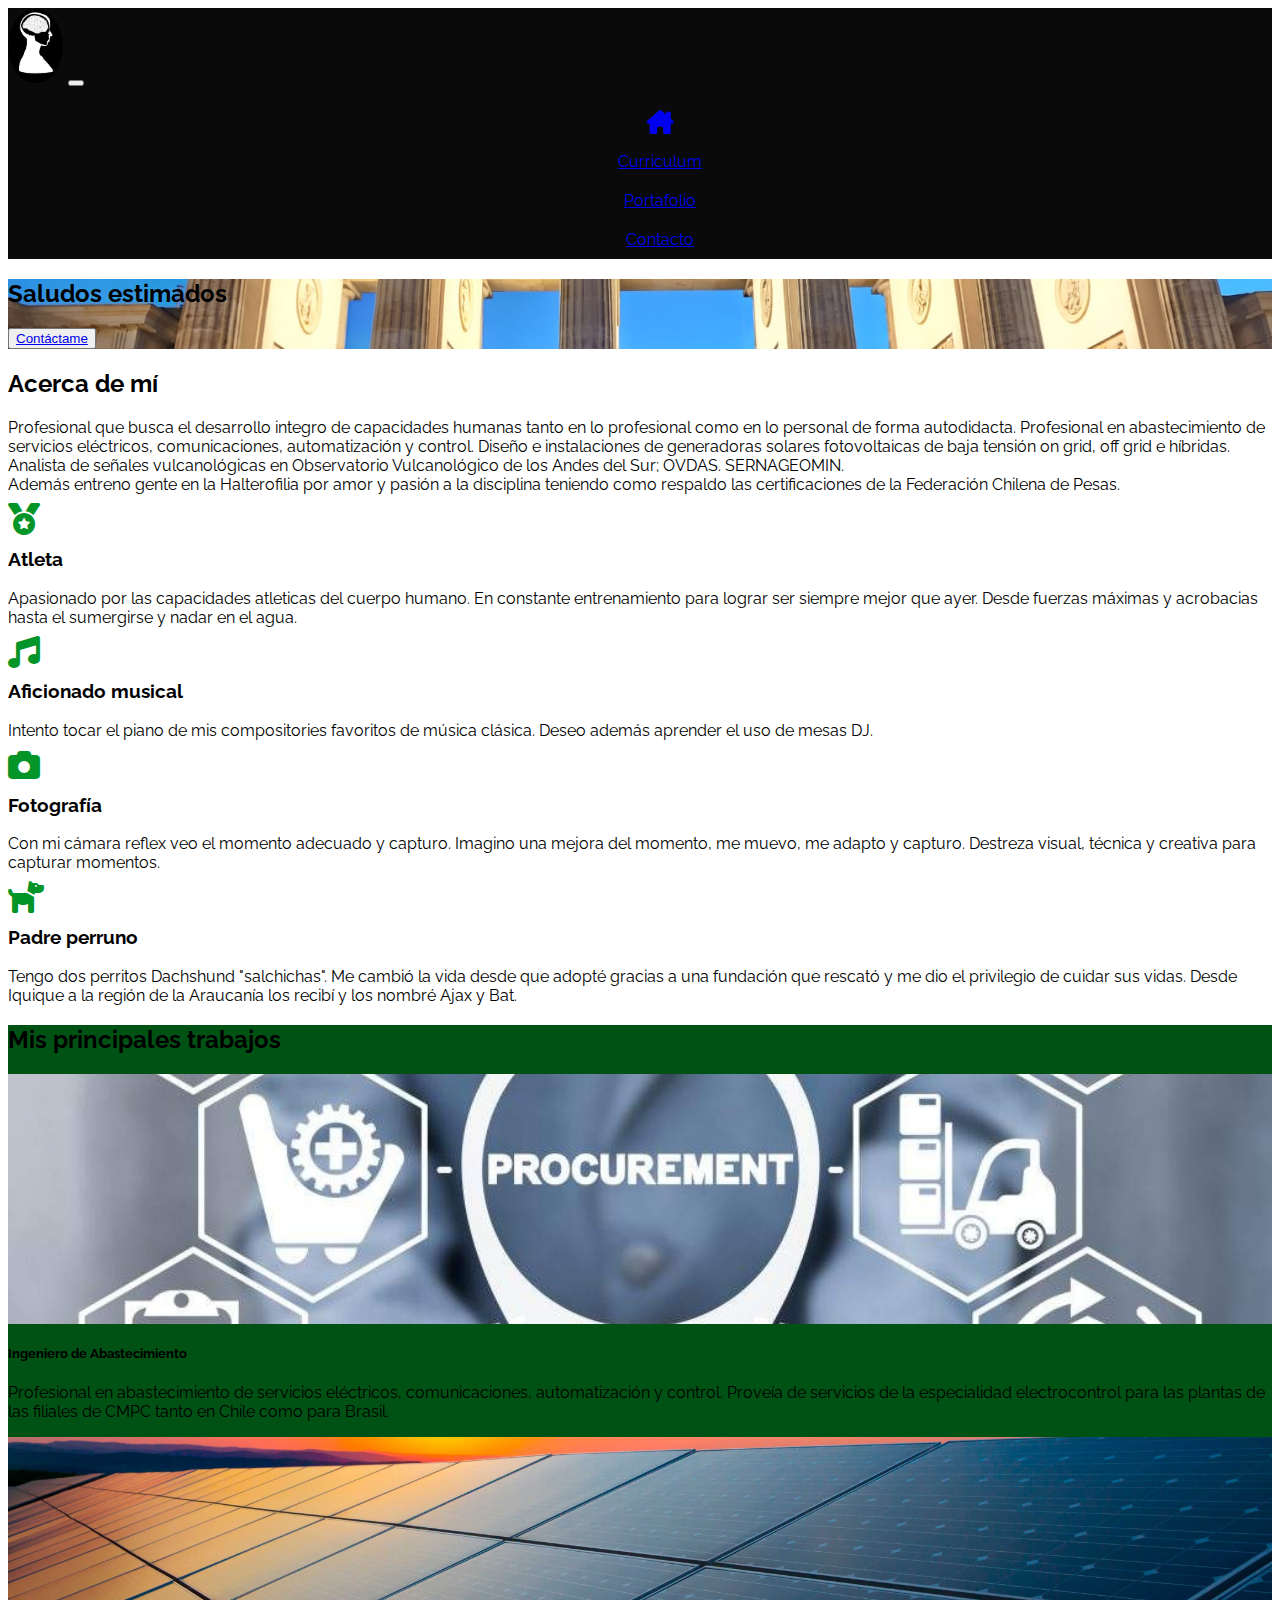
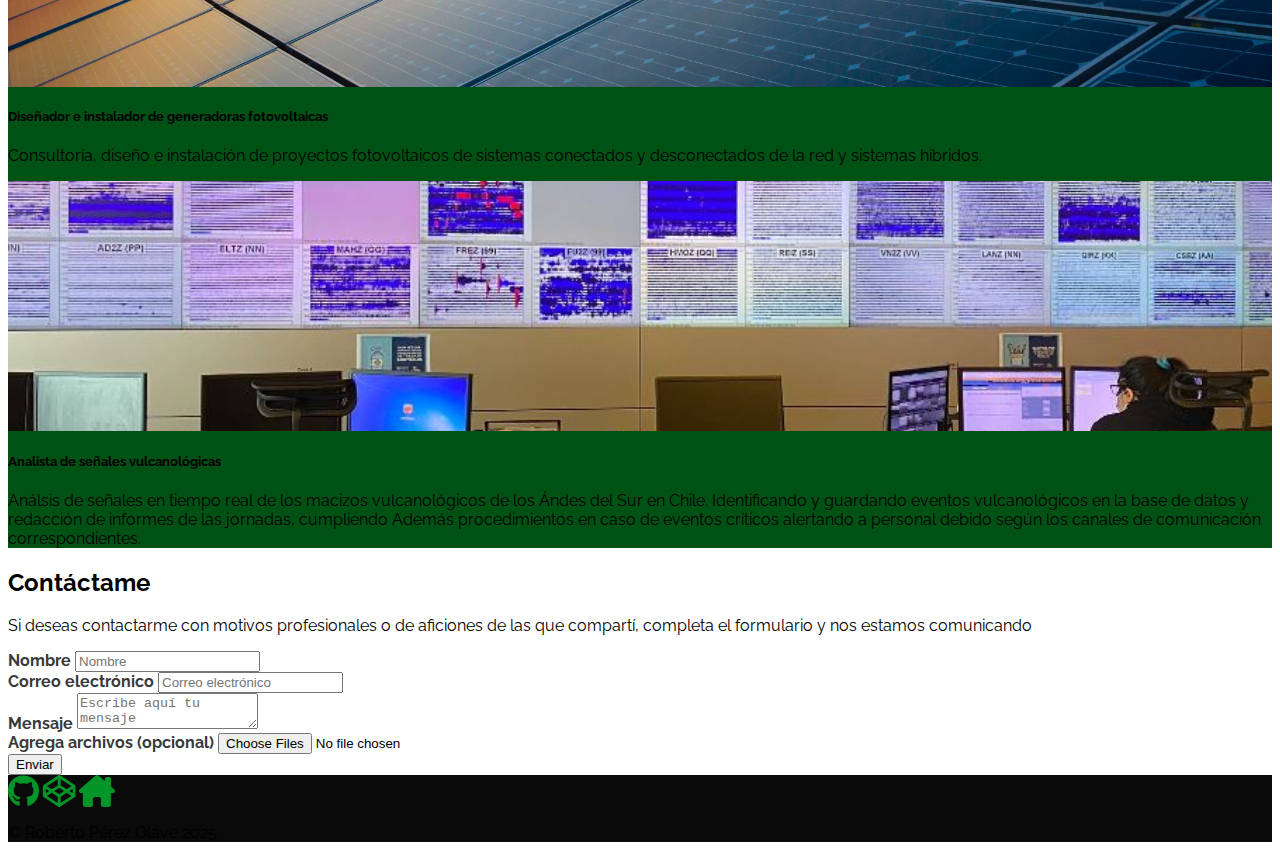
<file: index.html>
<!DOCTYPE html>
<html lang="en">
  <head>
    <meta charset="UTF-8" />
    <meta http-equiv="X-UA-Compatible" content="IE=edge" />
    <meta name="viewport" content="width=device-width, initial-scale=1.0" />
    <link rel="preconnect" href="https://fonts.googleapis.com" />
    <link rel="preconnect" href="https://fonts.gstatic.com" crossorigin />
    <!-- link de google fonts -->
    <link
      href="https://fonts.googleapis.com/css2?family=Raleway:wght@400;700&display=swap"
      rel="stylesheet"
    />
    <link
    rel="stylesheet"
    href="https://cdnjs.cloudflare.com/ajax/libs/font-awesome/6.7.2/css/all.min.css"
    integrity="sha512-Evv84Mr4kqVGRNSgIGL/F/aIDqQb7xQ2vcrdIwxfjThSH8CSR7PBEakCr51Ck+w+/U6swU2Im1vVX0SVk9ABhg=="
    crossorigin="anonymous"
    referrerpolicy="no-referrer"
  />
    <!-- link de bootstrap -->
    <link
      href="https://cdn.jsdelivr.net/npm/bootstrap@5.1.3/dist/css/bootstrap.min.css"
      rel="stylesheet"
      integrity="sha384-1BmE4kWBq78iYhFldvKuhfTAU6auU8tT94WrHftjDbrCEXSU1oBoqyl2QvZ6jIW3"
      crossorigin="anonymous"
    />
    <link rel="stylesheet" href="assets/css/styles.css" />
    <title>Roberto Pérez Olave</title>
  </head>

  <body>
    <nav class="navbar navbar-expand-lg navbar-dark custom-navbar fixed-top" >
      <div class="container">
        <!-- link de linkedin -->
<!--         <a
          class="navbar-brand"
          href="https://www.linkedin.com/in/roberto-perez-olave/"  
        > -->
          <img src="assets/img/klipartz.com.png" class="logo-image"/> <!-- cambiar imagen -->
        </a>
        <button
          class="navbar-toggler"
          type="button"
          data-bs-toggle="collapse"
          data-bs-target="#navbarSupportedContent"
          aria-controls="navbarSupportedContent"
          aria-expanded="false"
          aria-label="Toggle navigation"
        >
          <span class="navbar-toggler-icon"></span>
        </button>
        <div class="collapse navbar-collapse" id="navbarSupportedContent">
          <ul class="navbar-nav ms-auto mb-2 mb-lg-0 fs-5">
            <li class="nav-item ">
              <a class="nav-link" href="index.html" ><i class="fa-solid fa-house-chimney fa-xl"></i></a>
            </li>
            <li class="nav-item">
              <a class="nav-link" href="desafio1CV.html" target="_blank">Curriculum</a> <!-- cambiar o eliminar link -->
            </li>
            <li class="nav-item">
              <a class="nav-link" href="portafolio.html" target="_blank">Portafolio</a> <!-- cambiar o eliminar link -->
            </li>
            <li class="nav-item">
              <a class="nav-link" href="#Contacto">Contacto</a>
            </li>
          </ul>
        </div>
      </div>
    </nav>

    <header id="Hero-Section1" class="text-light text-end py-5 mt-5">
      <div class="container p-5">
<!--         <div class="ms-auto col-12 col-md-7">
          <h1 class="display-1 fw-bold px-5 mt-5">Saludos</h1>
          <br /> -->
          <h2 class="fst-italic px-5 mt-5 text-dark">Saludos estimados</h2>

          <p class="my-5"></p>
          <div class="mb-5 pb-5">
<!--             <button class="btn btn-lg btn-outline-warning text-light me-4">
              Recursos gratuitos
            </button> -->
            <button class="btn btn-lg btn-link ">
              <a class=" text-dark" href="#Contacto">Contáctame</a>
            </button>
          </div>
        </div>
      </div>
    </header>
<!-- seccion de resumen personal -->
    <section id="Acerca-de-mi" class="container my-5">
      <h2 class="display-3 fw-bold my-4 text-start">Acerca de mí</h2>
      <p class="my-4 text-start ps-5">
        Profesional que busca el desarrollo integro de capacidades humanas tanto en lo profesional como en lo personal de forma autodidacta.
        Profesional en abastecimiento de servicios eléctricos, comunicaciones, automatización y control.
        Diseño e instalaciones de generadoras solares fotovoltaicas de baja tensión on grid, off grid e híbridas.
        Analista  de señales vulcanológicas en Observatorio Vulcanológico de los Andes del Sur; OVDAS. SERNAGEOMIN. <br>
        Además entreno gente en la Halterofilia por amor y pasión a la disciplina teniendo como respaldo las certificaciones de la Federación Chilena de Pesas.
      </p>
    </section>
<!-- seccion de pasiones personales -->
      <section class="container text-center my-5">
        <div class="row">
          <div class="col-12 col-md-3">
            <i class="fa-solid fa-medal fa-2xl" id="logos"></i>
            <h3 class="my-3 fw-bold">Atleta</h3>
            <p class="my-3">
              Apasionado por las capacidades atleticas del cuerpo humano. En constante entrenamiento para lograr ser siempre mejor que ayer.
              Desde fuerzas máximas y acrobacias hasta el sumergirse y nadar en el agua.
            </p>
          </div>
          <div class="col-12 col-md-3">
            <i class="fa-solid fa-music fa-2xl" id="logos"></i>
            <h3 class="my-3 fw-bold">Aficionado musical</h3>
            <p class="my-3">
              Intento tocar el piano de mis compositories favoritos de música clásica. Deseo además aprender el uso de mesas DJ.
            </p>
          </div>
          <div class="col-12 col-md-3">
            <i class="fa-solid fa-camera fa-2xl" id="logos"></i>
            <h3 class="my-3 fw-bold">Fotografía</h3>
            <p class="my-3">
              Con mi cámara reflex veo el momento adecuado y capturo. Imagino una mejora del momento, me muevo, me adapto y capturo.
              Destreza visual, técnica y creativa para capturar momentos.
            </p>
          </div>
          <div class="col-12 col-md-3">
            <i class="fa-solid fa-dog fa-2xl" id="logos"></i>
            <h3 class="my-3 fw-bold">Padre perruno</h3>
            <p class="my-3">
              Tengo dos perritos Dachshund "salchichas". Me cambió la vida desde que adopté gracias a una fundación que rescató y me dio el privilegio de cuidar sus vidas.
              Desde Iquique a la región de la Araucanía los recibí y los nombré Ajax y Bat.
            </p>
          </div>
        </div>
      </section>
  <!-- exposición de trabajos -->
    <section id="Mis-trabajos" class="my-5 p-5 custom-trabajos">
      <h2 class="display-4 fw-bold text-center text-light mb-3">
        Mis principales trabajos
      </h2>
      <div class="row">
        <div class="col-12 col-sm-4 py-2">
          <div class="card h-100">
            <div
              class="image-left"
              style="background-image: url(assets/img/procurement.jpg)" 
            ></div>
            <div class="card-body d-flex flex-column">
              <h5 class="card-title fw-bold">Ingeniero de Abastecimiento</h5>
              <p class="card-text">
                Profesional en abastecimiento de servicios eléctricos, comunicaciones, automatización y control.
                Proveía de servicios de la especialidad electrocontrol para las plantas de las filiales de CMPC tanto en Chile como para Brasil.
              </p>
<!--               <button type="button" class="btn btn-outline-warning mt-auto">
                Ver más
              </button> -->
            </div>
          </div>
        </div>
        <div class="col-12 col-sm-4 py-2">
          <div class="card h-100">
            <div
              class="image-center"
              style="background-image: url(assets/img/fotovoltaico.jpg)"
            ></div>
            <div class="card-body d-flex flex-column">
              <h5 class="card-title fw-bold">Diseñador e instalador de generadoras fotovoltaicas</h5>
              <p class="card-text">
                Consultoría, diseño e instalación de proyectos fotovoltaicos de sistemas conectados y desconectados de la red y sistemas híbridos.
              </p>
              <!-- <button type="button" class="btn btn-outline-warning mt-auto">
                Ver más
              </button> -->
            </div>
          </div>
        </div>
        <div class="col-12 col-sm-4 py-2">
          <div class="card h-100">
            <div
              class="image-center"
              style="background-image: url(assets/img/ovdas.jpg)"
            ></div>
            <div class="card-body d-flex flex-column">
              <h5 class="card-title fw-bold">Analista de señales vulcanológicas</h5>
              <p class="card-text">
                Análsis de señales en tiempo real de los macizos vulcanológicos de los Ándes del Sur en Chile.
                Identificando y guardando eventos vulcanológicos en la base de datos y redacción de informes de las jornadas, cumpliendo Además
                procedimientos en caso de eventos críticos alertando a personal debido según los canales de comunicación correspondientes.
              </p>
<!--               <button type="button" class="btn btn-outline-warning mt-auto">
                <a
                  href="https://www.airweb.org/resources/publications/eair-newsletter/visual-display-of-data/2020/07/28/improving-transparency-with-applicant-public-access-portals"
                  >Ver más</a
                >
              </button> -->
            </div>
          </div>
        </div>
      </div>
    </section>

    <section id="Contacto" class="container my-5 mt-3">
      <h2 class="display-4 fw-bold text-center my-4">Contáctame</h2>

      <p class="text-left my-4 d-md-block">
        Si deseas contactarme con motivos profesionales o de aficiones de las que compartí, 
        completa el formulario y nos estamos comunicando
      </p>

      <form>
        <div class="form-group mb-4">
          <label class="mb-2">Nombre</label>
          <input class="form-control" placeholder="Nombre" />
        </div>

        <div class="form-group mb-4">
          <label class="mb-2">Correo electrónico</label>
          <input class="form-control" placeholder="Correo electrónico" />
        </div>

        <div class="form-group">
          <label class="mb-2">Mensaje</label>
          <textarea
            class="form-control"
            placeholder="Escribe aquí tu mensaje"
          ></textarea>
        </div>
        <!-- carga de archivos -->
        <div class="mb-4 py-4">
          <label for="formFileMultiple" class="form-label"
            >Agrega archivos (opcional)</label
          >
          <input
            class="form-control"
            type="file"
            id="formFileMultiple"
            multiple
          />
        </div>
        <div class="my-3 text-end">
          <button class="btn btn-secondary text-light">Enviar</button>
        </div>
      </form>
    </section>

    
    <footer class="container-fluid custom-footer text-center text-light p-4 " >
      <div class="icons"  >
        <a href="https://github.com/VruceCrassus" target="_blank"><i class="fa-brands fa-2x fa-github mr-3" id="logos"></i></a>
        <a href="https://codepen.io/Roberto-P-rez-the-decoder" target="_blank"><i class="fa-brands fa-2x fa-codepen  ml-3 mr-3" id="logos"></i></a>
        <a href="index.html"><i class="fa-solid fa-2x fa-house-chimney mr-3" id="logos"></i></a>
      </div>
      <p class="mb-0">
        &copy; Roberto Pérez Olave 2025.
      </p>
    </footer>
    <script
      src="https://cdn.jsdelivr.net/npm/bootstrap@5.1.3/dist/js/bootstrap.bundle.min.js"
      integrity="sha384-ka7Sk0Gln4gmtz2MlQnikT1wXgYsOg+OMhuP+IlRH9sENBO0LRn5q+8nbTov4+1p"
      crossorigin="anonymous"
    ></script>
  </body>
</html>
</file>
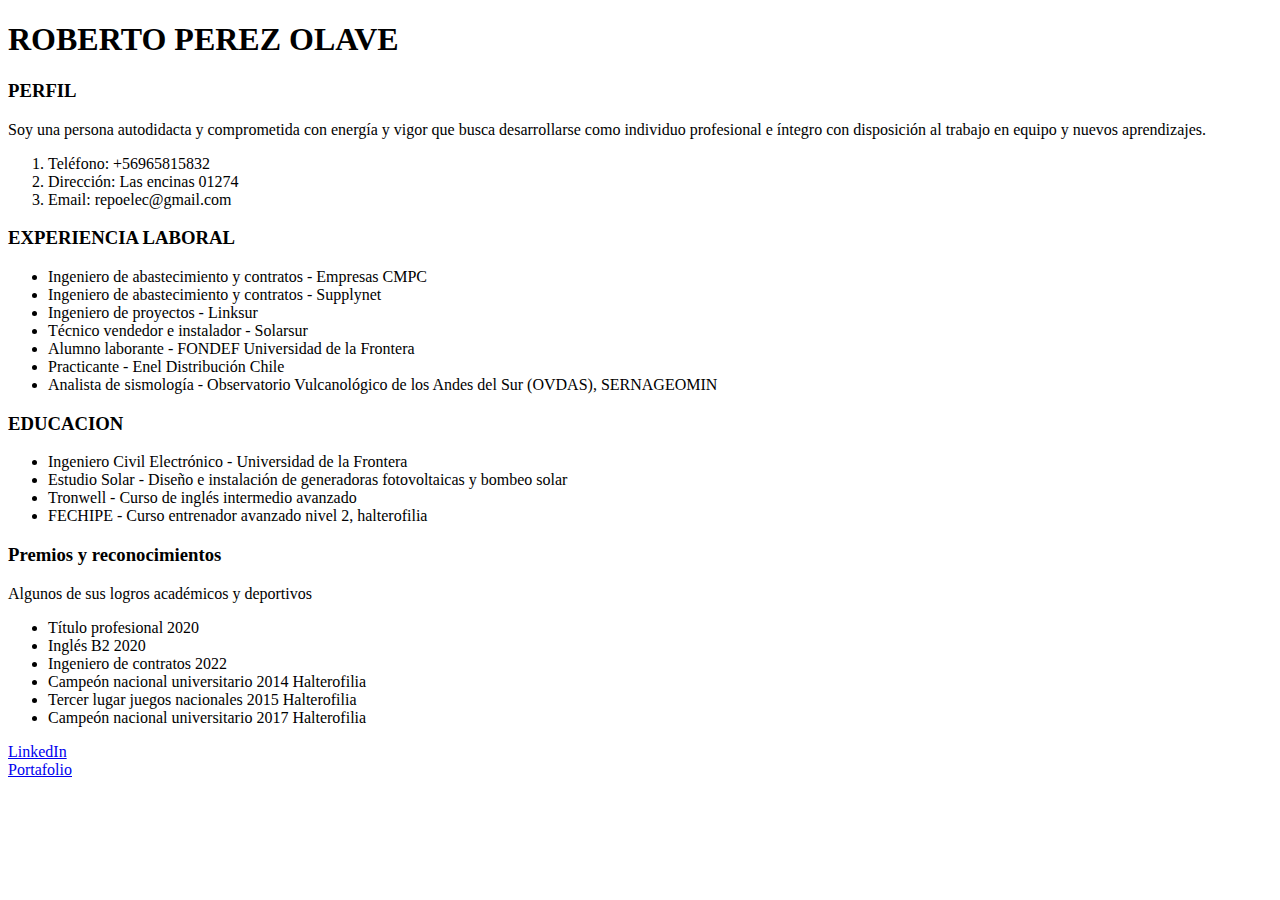
<file: desafio1CV.html>
<!DOCTYPE html>
<html lang="en">

<head>
    <meta charset="UTF-8">
    <meta name="viewport" content="width=device-width, initial-scale=1.0">
    <title>Curriculum Vitae: Roberto Pérez</title>
    <!-- agrego el enlace de favicon -->
    <link rel="icon" href="assets/img/ms-icon-70x70.png" type="image/png">

</head>

<body>
    <header>
        <!-- <img src="assets/img/" alt="foto smith"> -->
        <h1>ROBERTO PEREZ OLAVE</h1>
        <h3>PERFIL</h3>
        <p>Soy una persona autodidacta y comprometida con energía y vigor que busca desarrollarse como individuo
            profesional e íntegro con disposición al trabajo en equipo y nuevos aprendizajes.
        </p>
        <p>
        <ol>
            <li>Teléfono: +56965815832</li>
            <li>Dirección: Las encinas 01274</li>
            <li>Email: repoelec@gmail.com</li>
        </ol>
        </p>

    </header>
    <main>
        <section>
            <h3>EXPERIENCIA LABORAL</h3>
            <ul>
                <li>Ingeniero de abastecimiento y contratos - Empresas CMPC</li>
                <li>Ingeniero de abastecimiento y contratos - Supplynet</li>
                <li>Ingeniero de proyectos - Linksur</li>
                <li>Técnico vendedor e instalador - Solarsur</li>
                <li>Alumno laborante - FONDEF Universidad de la Frontera</li>
                <li>Practicante - Enel Distribución Chile</li>
                <li>Analista de sismología - Observatorio Vulcanológico de los Andes del Sur (OVDAS), SERNAGEOMIN</li>
            </ul>
        </section>
        <section>
            <h3>EDUCACION</h3>
            <p>
            <ul>
                <li>Ingeniero Civil Electrónico - Universidad de la Frontera</li>
                <li>Estudio Solar - Diseño e instalación de generadoras fotovoltaicas y bombeo solar</li>
                <li>Tronwell - Curso de inglés intermedio avanzado</li>
                <li>FECHIPE - Curso entrenador avanzado nivel 2, halterofilia</li>
            </ul>
            </p>
        </section>
        <h3>Premios y reconocimientos</h3>
        <p>Algunos de sus logros académicos y deportivos</p>
        <ul>
            <li>Título profesional 2020</li>
            <li>Inglés B2 2020</li>
            <li>Ingeniero de contratos 2022</li>
            <li>Campeón nacional universitario 2014 Halterofilia</li>
            <li>Tercer lugar juegos nacionales 2015 Halterofilia</li>
            <li>Campeón nacional universitario 2017 Halterofilia</li>
        </ul>
    </main>
</body>
<footer>
    <p>
        <a href="https://www.linkedin.com/feed/" target="_blank">LinkedIn</a><br>
        <a href="portafolio.html" target="blank">Portafolio</a>
    </p>
</footer>

</html>
</file>
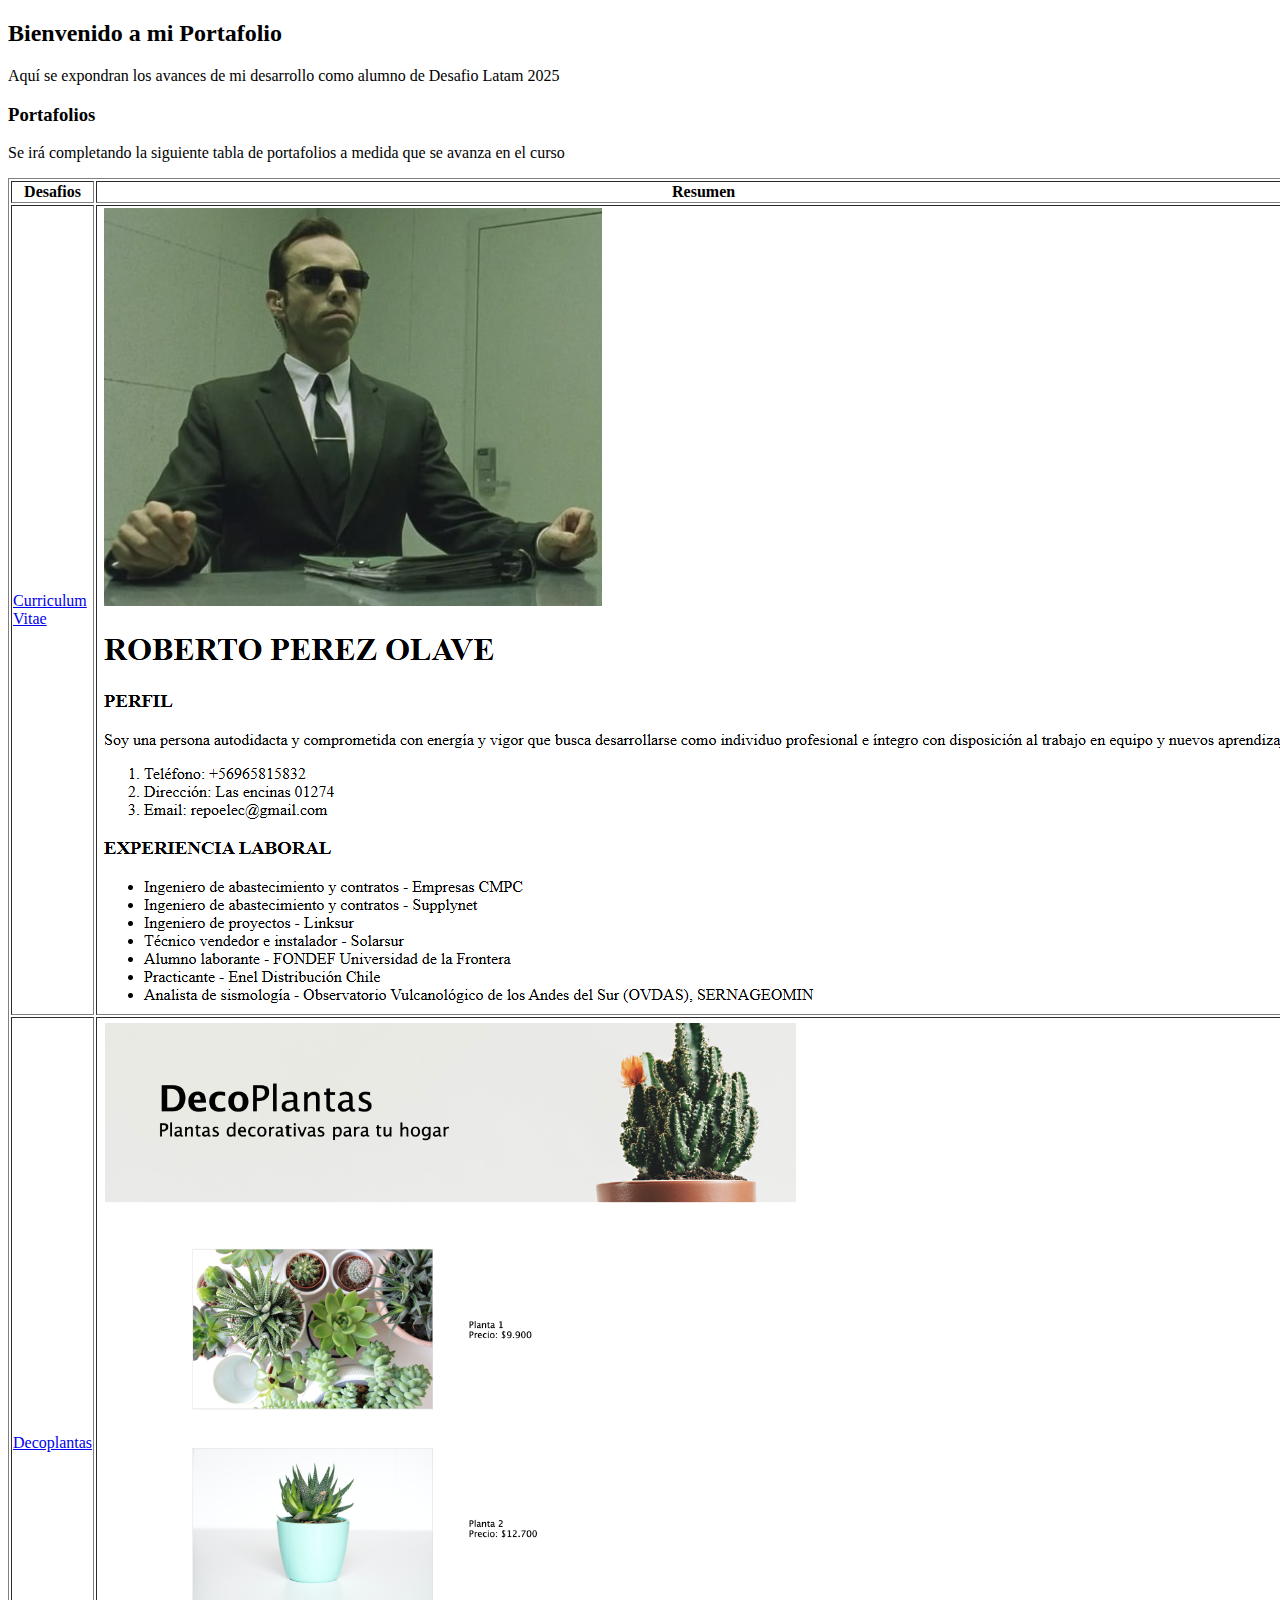
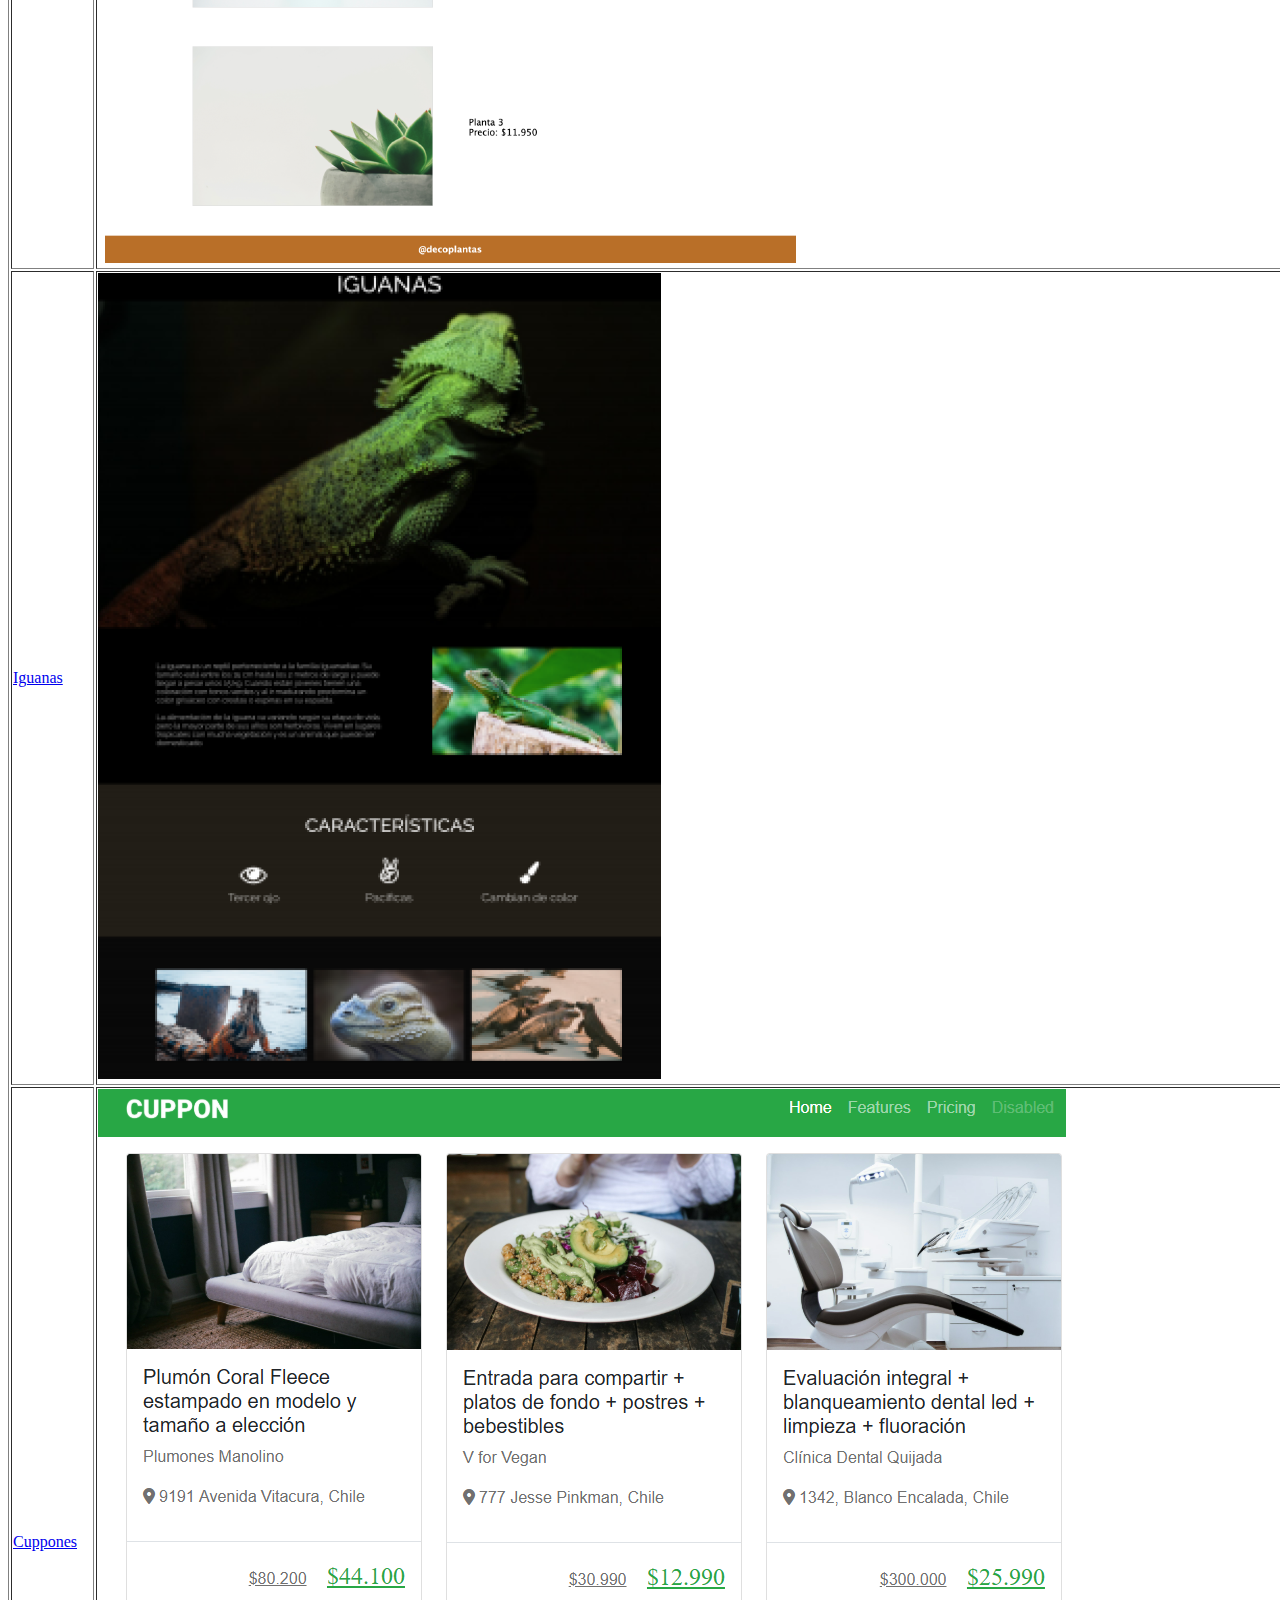
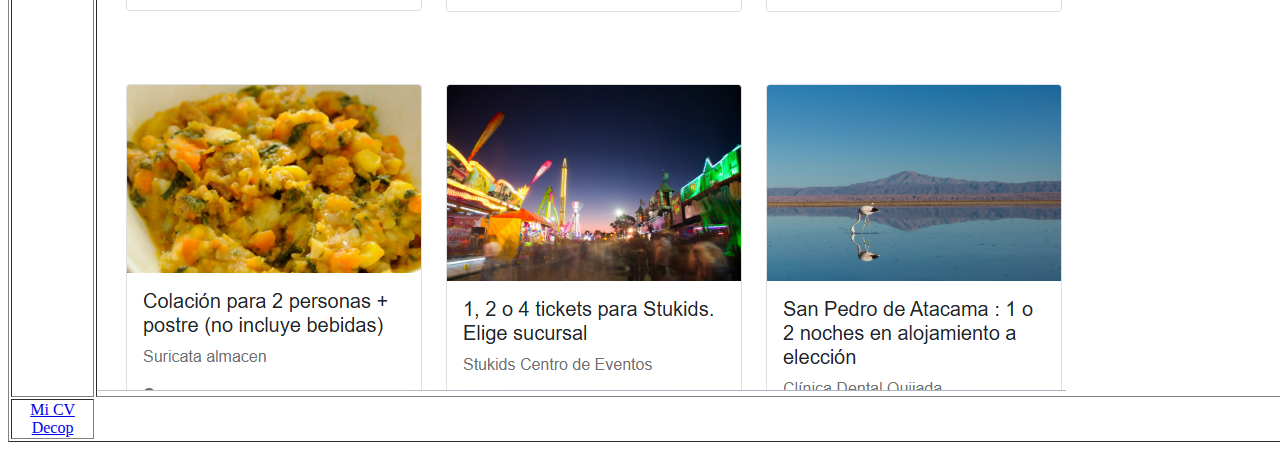
<file: portafolio.html>
<!DOCTYPE html>
<html lang="en">
  <head>
    <meta charset="UTF-8" />
    <meta name="viewport" content="width=device-width, initial-scale=1.0" />
    <title>Portafolio</title>
  </head>

  <body>
    <a href="portafolio.html"></a>
    <header>
      <h2>Bienvenido a mi Portafolio</h2>
      <p>
        Aquí se expondran los avances de mi desarrollo como alumno de Desafio
        Latam 2025
      </p>
    </header>
    <main>
      <section>
        <h3>Portafolios</h3>
        <p>
          Se irá completando la siguiente tabla de portafolios a medida que se
          avanza en el curso
        </p>
      </section>

      <section>
        <table border="1" width="100%">
          <thead>
            <tr>
              <!--con tr se hacen las filas de la tabla-->
              <th>Desafios</th>
              <!--con th se hacen los titulos de las tablas-->
              <th>Resumen</th>
            </tr>
          </thead>
          <tbody>
            <tr>
              <td><a href="desafio1CV.html">Curriculum Vitae</a></td>
              <!--con td se ingresa el contenido de la celda de la tabla-->
              <td>
                <img
                  src="assets/img/Desafio1CV.png"
                  alt="fotoResumen"
                />
              </td>
            </tr>
            <tr>
              <td><a href="decoplantas.html">Decoplantas</a></td>
              <td>
                <img
                  src="assets/img/desafio2DecoPlantas.png"
                  alt="Decoplantas"
                />
              </td>
            </tr>
            <tr>
              <td><a href="iguanas.html">Iguanas</a></td>
              <td>
                <img src="assets/img/Desafio3Iguanas.png" alt="Iguanas Page">
              </td>
            </tr>
            <td><a href="index.html">Cuppones</a></td>
            <td>
              <img src="assets/img/Desafio4Cuppones.png" alt="Cupones">
            </td>
          </tr>
          </tbody>
          <tfoot>
            <tr>
              <td cols
              pan="2">
                <center>
                  <a href="../desafio1CV/index.html">Mi CV</a>
                  <a href="../desafio2CSS/index.html">Decop</a>
                </center>
              </td>
            </tr>
          </tfoot>
        </table>
      </section>
    </main>
  </body>
</html>
</file>
<file: assets/css/styles.css>
body {
  font-family: "Raleway", sans-serif;
}
/* logo de mente */
.logo-image{
  width: 3.5em;
} 
/* modificación de color de fondo de barra de navegación */
.custom-navbar{
    background-color: #0a0a0a;
  }

/* Hero Section */

#Hero-Section1 {
  background-image: url("../img/alemania1.jpg");
  background-repeat: no-repeat;
  background-size: cover;
  background-position: center;
}
#Hero-Section2 {
  height: 100vh;
  background-image: url("../img/hero2.jpg");
  background-repeat: no-repeat;
  background-size: cover;
  background-position: top;
}

/* Mis trabajos */

#Mis-trabajos .image-left {
  height: 250px;
  background-repeat: no-repeat;
  background-size: cover;
  background-position: right;
}
#Mis-trabajos .image-center {
  height: 250px;
  background-repeat: no-repeat;
  background-size: cover;
  background-position: center;
}
.custom-trabajos{
  background-color: #005114 !important;
}
#logos {
  color: #049528 !important;
}
/* Contacto */

#Contacto form label {
  font-weight: 700;
  color: #373a3c;
}

.nav-item {
  display: flex;
  flex-direction: column;
  align-items: center; /*eje principal eje x*/
  justify-content: center; /*eje secundario eje y*/
  cursor: pointer;
  padding: 10px;
}
/* modificación color footer */
.custom-footer{
  background-color: #0a0a0a;
}
</file>
